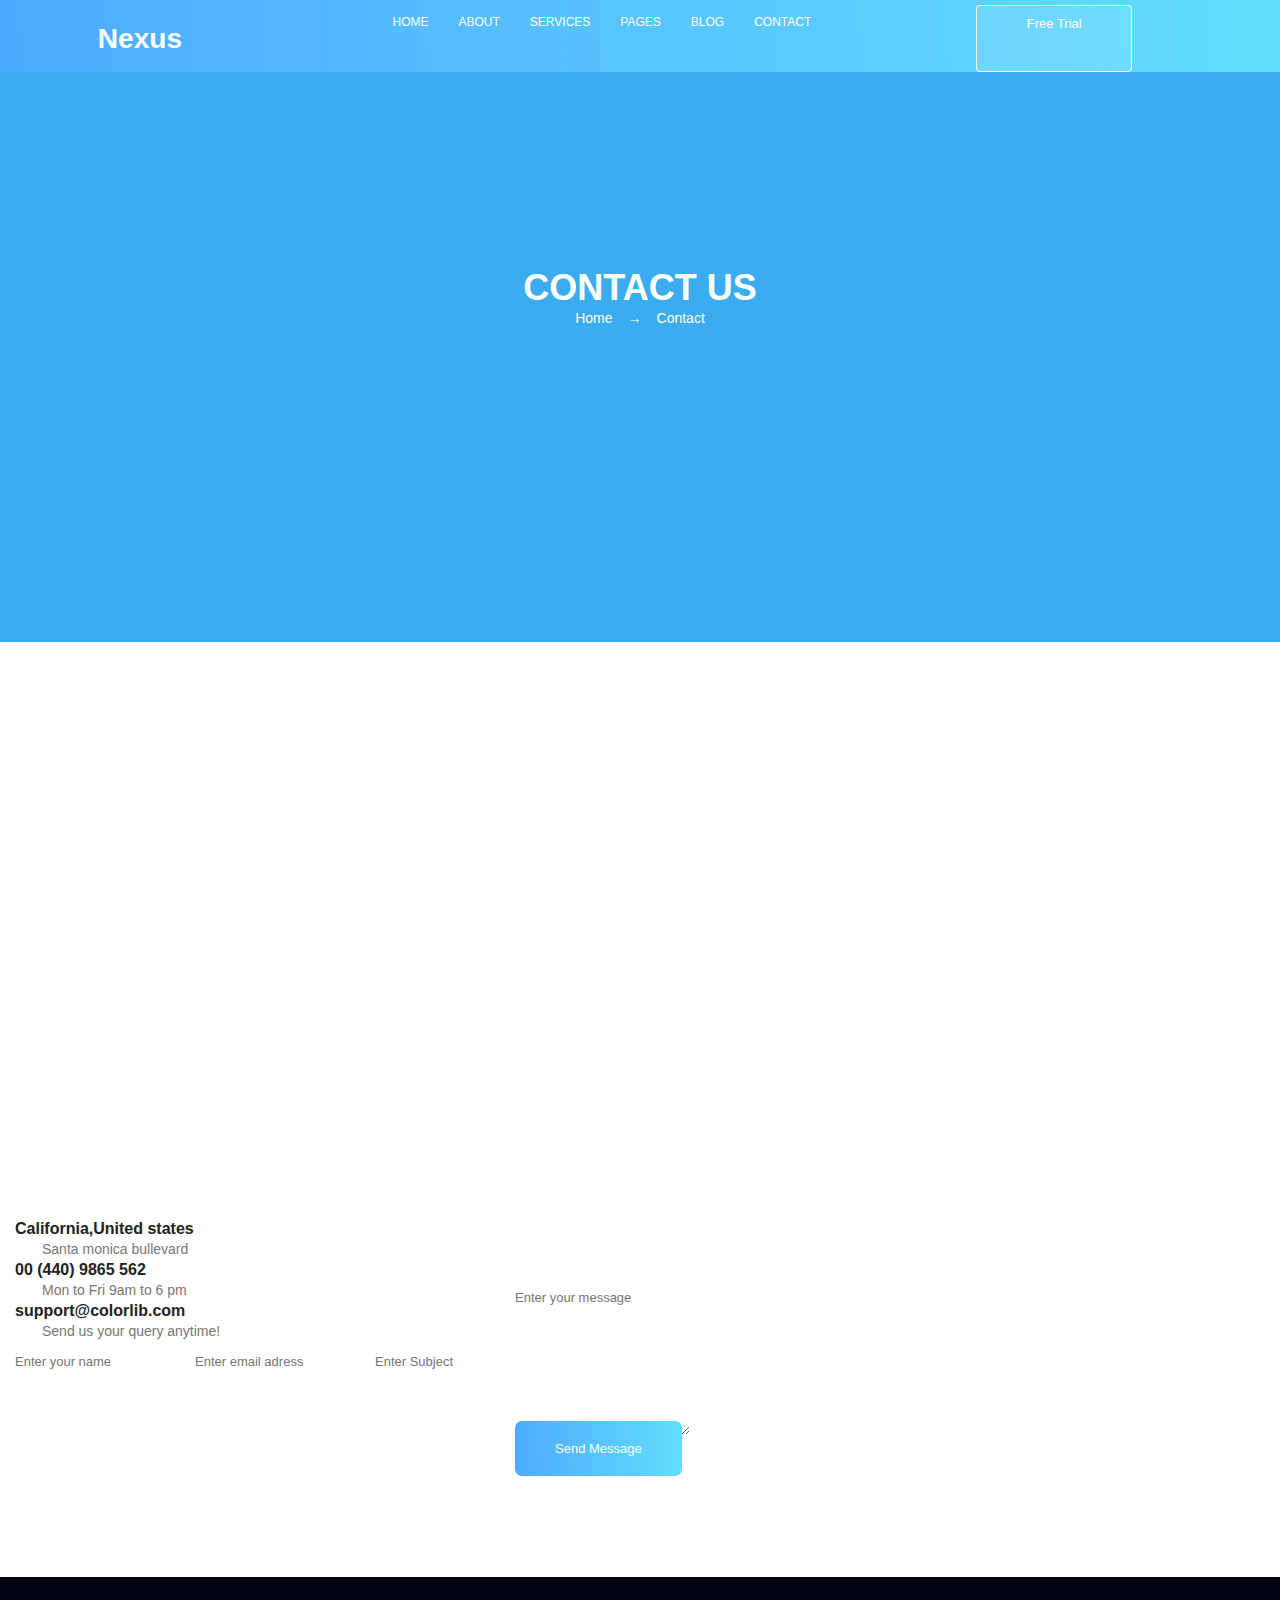
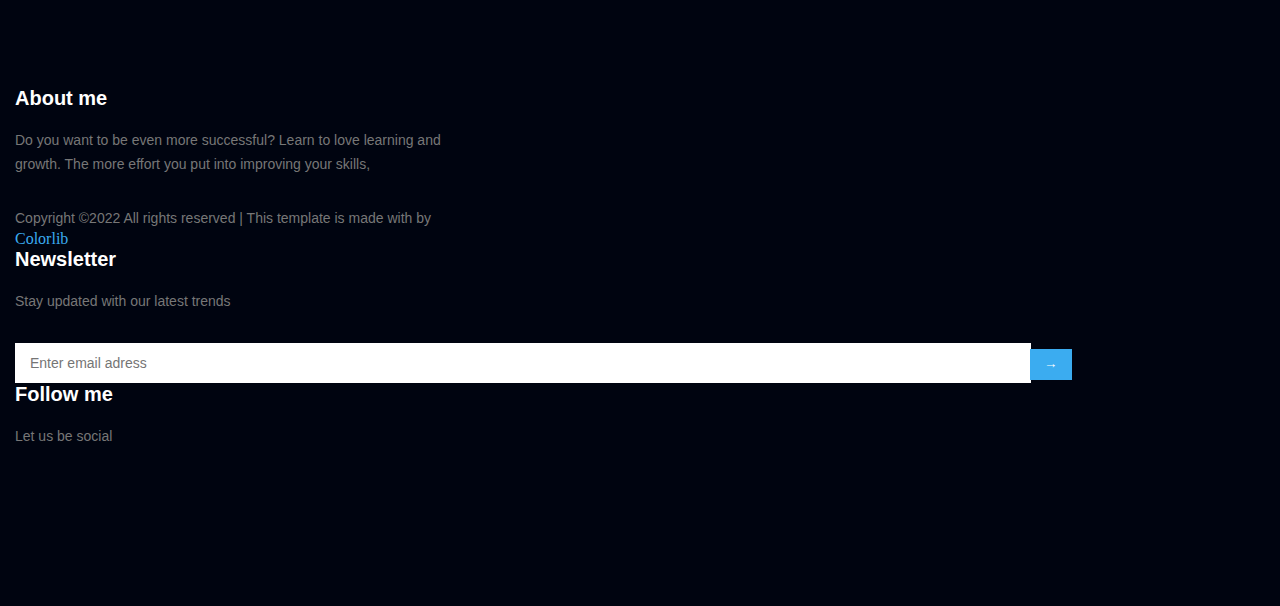
<file: Contact-us.html>
<!DOCTYPE html>
<html lang="en">
<head>
    <meta charset="UTF-8">
    <meta http-equiv="X-UA-Compatible" content="IE=edge">
    <meta name="viewport" content="width=device-width, initial-scale=1.0">
    <title>About</title>
    <link href="https://cdn.jsdelivr.net/npm/bootstrap@5.2.1/dist/css/bootstrap.min.css" rel="stylesheet" 
    integrity="sha384-iYQeCzEYFbKjA/T2uDLTpkwGzCiq6soy8tYaI1GyVh/UjpbCx/TYkiZhlZB6+fzT" crossorigin="anonymous">
    <Link rel="stylesheet" href="styles.css">
        <link rel="stylesheet" href="https://cdnjs.cloudflare.com/ajax/libs/font-awesome/6.2.0/css/all.min.css" integrity="sha512-xh6O/CkQoPOWDdYTDqeRdPCVd1SpvCA9XXcUnZS2FmJNp1coAFzvtCN9BmamE+4aHK8yyUHUSCcJHgXloTyT2A==" crossorigin="anonymous" referrerpolicy="no-referrer" />
        <script src="Skripta-za-navbar.js" defer></script>
</head>
<body>
    <nav class="navbar">
        <div class="brand-tittle">
            <h3 class="tittle-brand"><strong>Nexus</strong></h3>
        </div>
        <a href="#" class="toggle-button">
            <span class="bar"></span>
            <span class="bar"></span>
            <span class="bar"></span>
        </a>
        <div class="navbar-links">
            <ul>
                <li><a href="index.html" class="atribut2">Home</a></li>
                <li><a href="about.html" class="atribut2">About</a></li>
                <li><a href="Services.html" class="atribut2">Services</a></li>
                <li><a href="Pages.html" class="atribut2">Pages</a></li>
                <li><a href="Blog.html" class="atribut2">Blog</a></li>
                <li><a href="Contact-us.html" class="atribut">Contact</a></li>
                <a href="#" class="dugme">Free Trial </a>

                    </ul>
                </div>
            </ul>
        </div>
    </nav>  
    <div class="about-first">
        <div class="content">
        <h2 class="about-header">Contact us</h2>
            <div class="nesaaa">
            <a href="index.html" class="about-home">Home</a><a href="index.html" class="about-home">→</a><a class="about-about" href="Contact-us.html">Contact</a>
        </div>
        </div>
    </div>
    <div class="section-contact container">
    <div class="map">
        <p class="mapa-centar">
        <iframe class="mapa" src="https://www.google.com/maps/embed?pb=!1m18!1m12!1m3!1d23289.63660084062!2d20.51542285!3d43.142233250000004!2m3!1f0!2f0!3f0!3m2!1i1024!2i768!4f13.1!3m3!1m2!1s0x4756283de66eab45%3A0x2ea7623f36196cd8!2z0J3QvtCy0Lgg0J_QsNC30LDRgA!5e0!3m2!1ssr!2srs!4v1664061370876!5m2!1ssr!2srs" width="600" height="450" style="border:0;" allowfullscreen="" loading="lazy" referrerpolicy="no-referrer-when-downgrade"></iframe>
        </p>
    </div>
    <div class="row">
    <div class="col-lg-3">
    <div class="ispod-mape">
        <i class="fa-sharp fa-solid fa-house"></i>
        <div class="nest1o">
        <h6>California,United states</h6>
        <p>Santa monica bullevard</p></div>
        <i class="fa-solid fa-phone"></i>
        <h6>00 (440) 9865 562</h6>
        <p>Mon to Fri 9am to 6 pm</p>
        <i class="fa-regular fa-envelope"></i>
        <h6>support@colorlib.com</h6>
        <p>Send us your query anytime!</p>
    </div>
</div>
<div class="col-lg-9 contact-us-dole">
    <form  action="#" class="crnac testam">
        <div class="col-md-6">
        <input class="testam" id="name" type="name" placeholder="Enter your name">
        <input class="testam" id="email" type="email" placeholder="Enter email adress">
        <input class="testam" id="something" type="subject" placeholder="Enter Subject">
    </div>
    
<div class="col-md-6 nekajs">
    <textarea class="testam" id="subject" name="subject" placeholder="Enter your message " style="width: 100%;height: 150px;"></textarea>
    <div class="send-msg">
        <a class="contact-dugme" href="#">Send Message</a>
    </div>
</form>
</div>
</div>
</div>
</div>
<footer class="end-section">
    <div class="container">
        <div class="row">
        <div class="end-first col-5">
            <h3 class="end-header">About me</h3>
            <br>
            <p class="end-paragraph">Do you want to be even more successful? Learn to love learning and
                <br> growth. The more effort you put into improving your skills,</p>
                <p><span class="end-paragraph">Copyright ©2022 All rights reserved | This template is made with <i class="fa-regular fa-heart"></i> by</span> <br><a class="end-atribut" href="#">Colorlib</a></p>
        </div>
        <div class="end-second col-5" >
            <h3 class="end-header">Newsletter</h3><br>
            <p class="end-paragraph">Stay updated with our latest trends</p>
            <div class="search-container">
                <form action="/action_page.php">
                <input class="end-input" type="text" placeholder="Enter email adress" name="search">
                <button type="submit" class="end-button">→</button>
                </form>
            </div>
        </div>
        <div class="end-third col-xl-2 col-sm-12">
            <h3 class="end-header">Follow me</h3><br>
            <p class="end-paragraph">Let us be social</p>
            <i class="fa-brands fa-facebook-f emojiua"></i><i class="fa-brands fa-twitter emojiua"></i><i class="fa-brands fa-whatsapp emojiua"></i><i class="fa-brands fa-behance emojiua"></i>
        </div>
    </div>
    </div>
</footer>
</body>
</file>
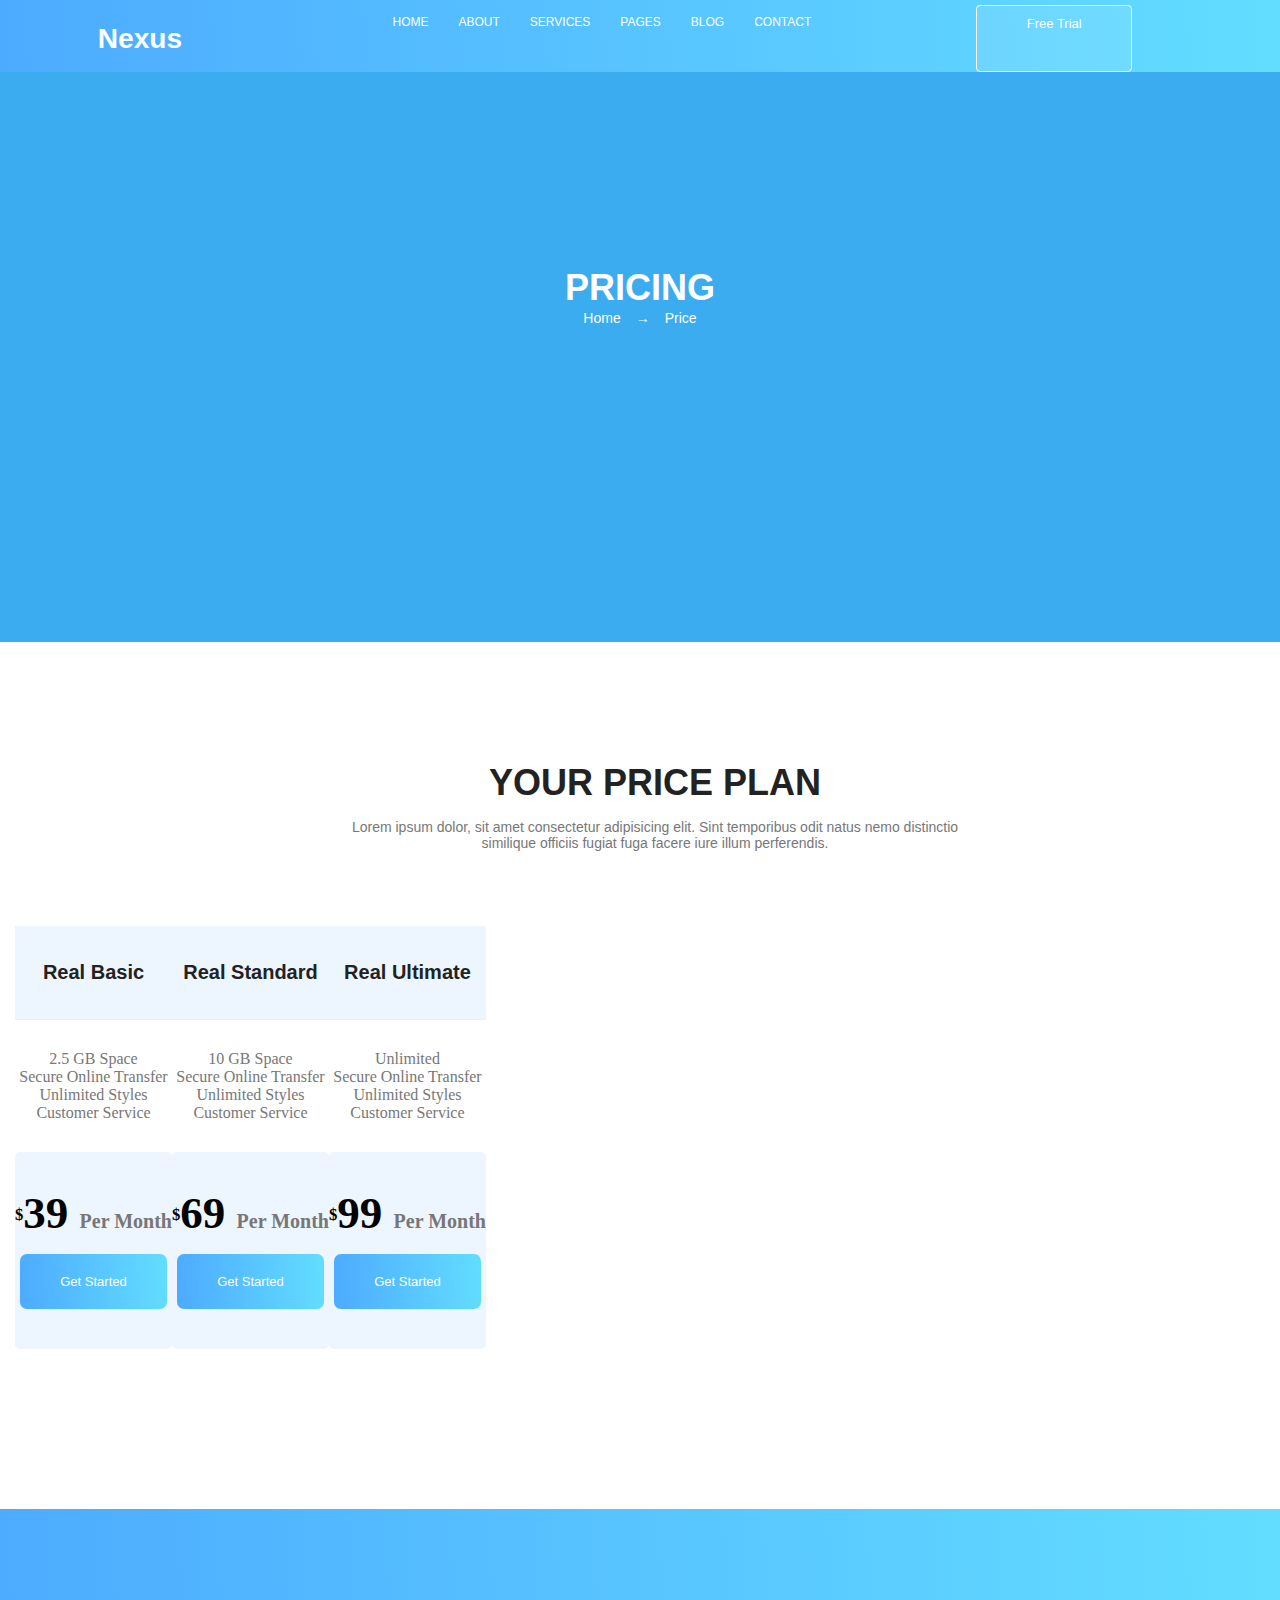
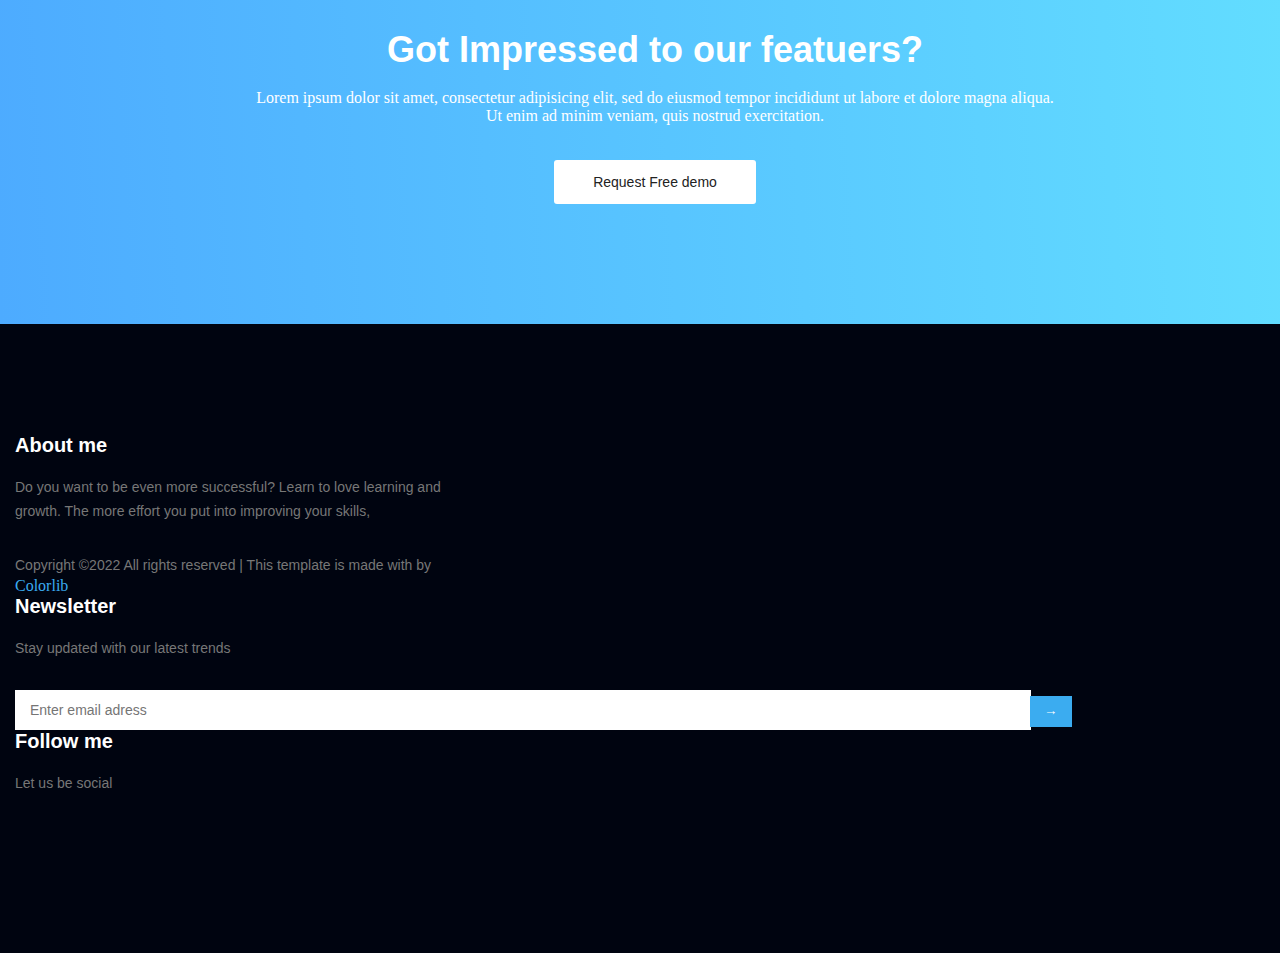
<file: Pages.html>
<!DOCTYPE html>
<html lang="en">
<head>
    <meta charset="UTF-8">
    <meta http-equiv="X-UA-Compatible" content="IE=edge">
    <meta name="viewport" content="width=device-width, initial-scale=1.0">
    <title>About</title>
    <link href="https://cdn.jsdelivr.net/npm/bootstrap@5.2.1/dist/css/bootstrap.min.css" rel="stylesheet" 
    integrity="sha384-iYQeCzEYFbKjA/T2uDLTpkwGzCiq6soy8tYaI1GyVh/UjpbCx/TYkiZhlZB6+fzT" crossorigin="anonymous">
    <Link rel="stylesheet" href="styles.css">
        <link rel="stylesheet" href="https://cdnjs.cloudflare.com/ajax/libs/font-awesome/6.2.0/css/all.min.css" integrity="sha512-xh6O/CkQoPOWDdYTDqeRdPCVd1SpvCA9XXcUnZS2FmJNp1coAFzvtCN9BmamE+4aHK8yyUHUSCcJHgXloTyT2A==" crossorigin="anonymous" referrerpolicy="no-referrer" />
        <script src="Skripta-za-navbar.js" defer></script>
</head>
<body>
    <nav class="navbar">
        <div class="brand-tittle">
            <h3 class="tittle-brand"><strong>Nexus</strong></h3>
        </div>
        <a href="#" class="toggle-button">
            <span class="bar"></span>
            <span class="bar"></span>
            <span class="bar"></span>
        </a>
        <div class="navbar-links">
            <ul>
                <li><a href="index.html" class="atribut2">Home</a></li>
                <li><a href="about.html" class="atribut2">About</a></li>
                <li><a href="Services.html" class="atribut2">Services</a></li>
                <li><a href="Pages.html" class="atribut2">Pages</a></li>
                <li><a href="Blog.html" class="atribut2">Blog</a></li>
                <li><a href="Contact-us.html" class="atribut">Contact</a></li>
                <a href="#" class="dugme">Free Trial </a>

                    </ul>
                </div>
            </ul>
        </div>
    </nav>  
    <div class="about-first">
        <div class="content">
        <h2 class="about-header">PRICING</h2>
            <div class="nesaaa">
            <a href="index.html" class="about-home">Home</a><a href="index.html" class="about-home">→</a><a class="about-about" href="Pages.html">Price</a>
        </div>
        </div>
    </div>
    <section class="sixth-section">
        <div class="container">
            <div class="sixth-section-content">
                <h2 class="sixth-section-header">Your price plan</h2>
                <p class="sixth-section-paragraph">Lorem ipsum dolor, sit amet consectetur adipisicing elit. Sint temporibus odit natus nemo distinctio
                    <br> similique officiis fugiat fuga facere iure illum perferendis.
                </p>
            </div>
            <div class="sixth-section-content-prices row">
                <div class="col-lg-4">
                    <div class="sixth-section-price">
                        <div class="header-price">
                            <h4 class="header-nesto">Real Basic</h4>
                        </div>
                        <div class="price-content">
                            <a href="#" class="sixth-section-atribut">2.5 GB Space</a>
                            <a href="#" class="sixth-section-atribut">Secure Online Transfer</a>
                            <a href="#" class="sixth-section-atribut">Unlimited Styles</a>
                            <a href="#" class="sixth-section-atribut">Customer Service</a>
                        </div>
                        <div class="price-footer">
                            <h1 class="price-foot-header"><span class="nebitno1"><sup>$</sup></span>39 <span class="nebitno2">Per Month</span></h1>
                            <div class="nesto1">
                            <a href="#" class="sixth-section-button">Get Started</a></div>
                        </div>
                    </div>
                </div>
                <div class="col-lg-4">
                    <div class="sixth-section-price">
                        <div class="header-price">
                            <h4 class="header-nesto">Real Standard</h4>
                        </div>
                        <div class="price-content">
                            <a href="#" class="sixth-section-atribut">10 GB Space</a>
                            <a href="#" class="sixth-section-atribut">Secure Online Transfer</a>
                            <a href="#" class="sixth-section-atribut">Unlimited Styles</a>
                            <a href="#" class="sixth-section-atribut">Customer Service</a>
                        </div>
                        <div class="price-footer">
                            <h1 class="price-foot-header"><span class="nebitno1"><sup>$</sup></span>69 <span class="nebitno2">Per Month</span></h1>
                            <div class="nesto1">
                            <a href="#" class="sixth-section-button">Get Started</a></div>
                        </div>
                    </div>
                </div>
                <div class="col-lg-4">
                    <div class="sixth-section-price">
                        <div class="header-price">
                            <h4 class="header-nesto">Real Ultimate</h4>
                        </div>
                        <div class="price-content">
                            <a href="#" class="sixth-section-atribut">Unlimited</a>
                            <a href="#" class="sixth-section-atribut">Secure Online Transfer</a>
                            <a href="#" class="sixth-section-atribut">Unlimited Styles</a>
                            <a href="#" class="sixth-section-atribut">Customer Service</a>
                        </div>
                        <div class="price-footer">
                            <h1 class="price-foot-header"><span class="nebitno1"><sup>$</sup></span>99 <span class="nebitno2">Per Month</span></h1>
                            <div class="nesto1">
                            <a href="#" class="sixth-section-button">Get Started</a></div>
                        </div>
                    </div>
                </div>
            </div>
        </div>
    </section>
    <section class="ninth-section">
        <div class="container">
            <div class="ninth-content">
                <h2 class="ninth-header">Got Impressed to our featuers?</h2>
                <p class="ninth-paragraph">Lorem ipsum dolor sit amet, consectetur adipisicing elit, sed do eiusmod tempor incididunt ut labore et dolore magna aliqua.
                    <br> Ut enim ad minim veniam, quis nostrud exercitation.</p>
                    <a href="#"class="ninth-button">Request Free demo</a>
            </div>
        </div>
    </section>
    <footer class="end-section">
        <div class="container">
            <div class="row">
            <div class="end-first col-5">
                <h3 class="end-header">About me</h3>
                <br>
                <p class="end-paragraph">Do you want to be even more successful? Learn to love learning and
                    <br> growth. The more effort you put into improving your skills,</p>
                    <p><span class="end-paragraph">Copyright ©2022 All rights reserved | This template is made with <i class="fa-regular fa-heart"></i> by</span> <br><a class="end-atribut" href="#">Colorlib</a></p>
            </div>
            <div class="end-second col-5" >
                <h3 class="end-header">Newsletter</h3><br>
                <p class="end-paragraph">Stay updated with our latest trends</p>
                <div class="search-container">
                    <form action="/action_page.php">
                    <input class="end-input" type="text" placeholder="Enter email adress" name="search">
                    <button type="submit" class="end-button">→</button>
                    </form>
                </div>
            </div>
            <div class="end-third col-xl-2 col-sm-12">
                <h3 class="end-header">Follow me</h3><br>
                <p class="end-paragraph">Let us be social</p>
                <i class="fa-brands fa-facebook-f emojiua"></i><i class="fa-brands fa-twitter emojiua"></i><i class="fa-brands fa-whatsapp emojiua"></i><i class="fa-brands fa-behance emojiua"></i>
            </div>
        </div>
        </div>
    </footer>
    <script src="https://cdn.jsdelivr.net/npm/bootstrap@5.2.1/dist/js/bootstrap.bundle.min.js" 
    integrity="sha384-u1OknCvxWvY5kfmNBILK2hRnQC3Pr17a+RTT6rIHI7NnikvbZlHgTPOOmMi466C8" crossorigin="anonymous"></script>
</body>
</file>
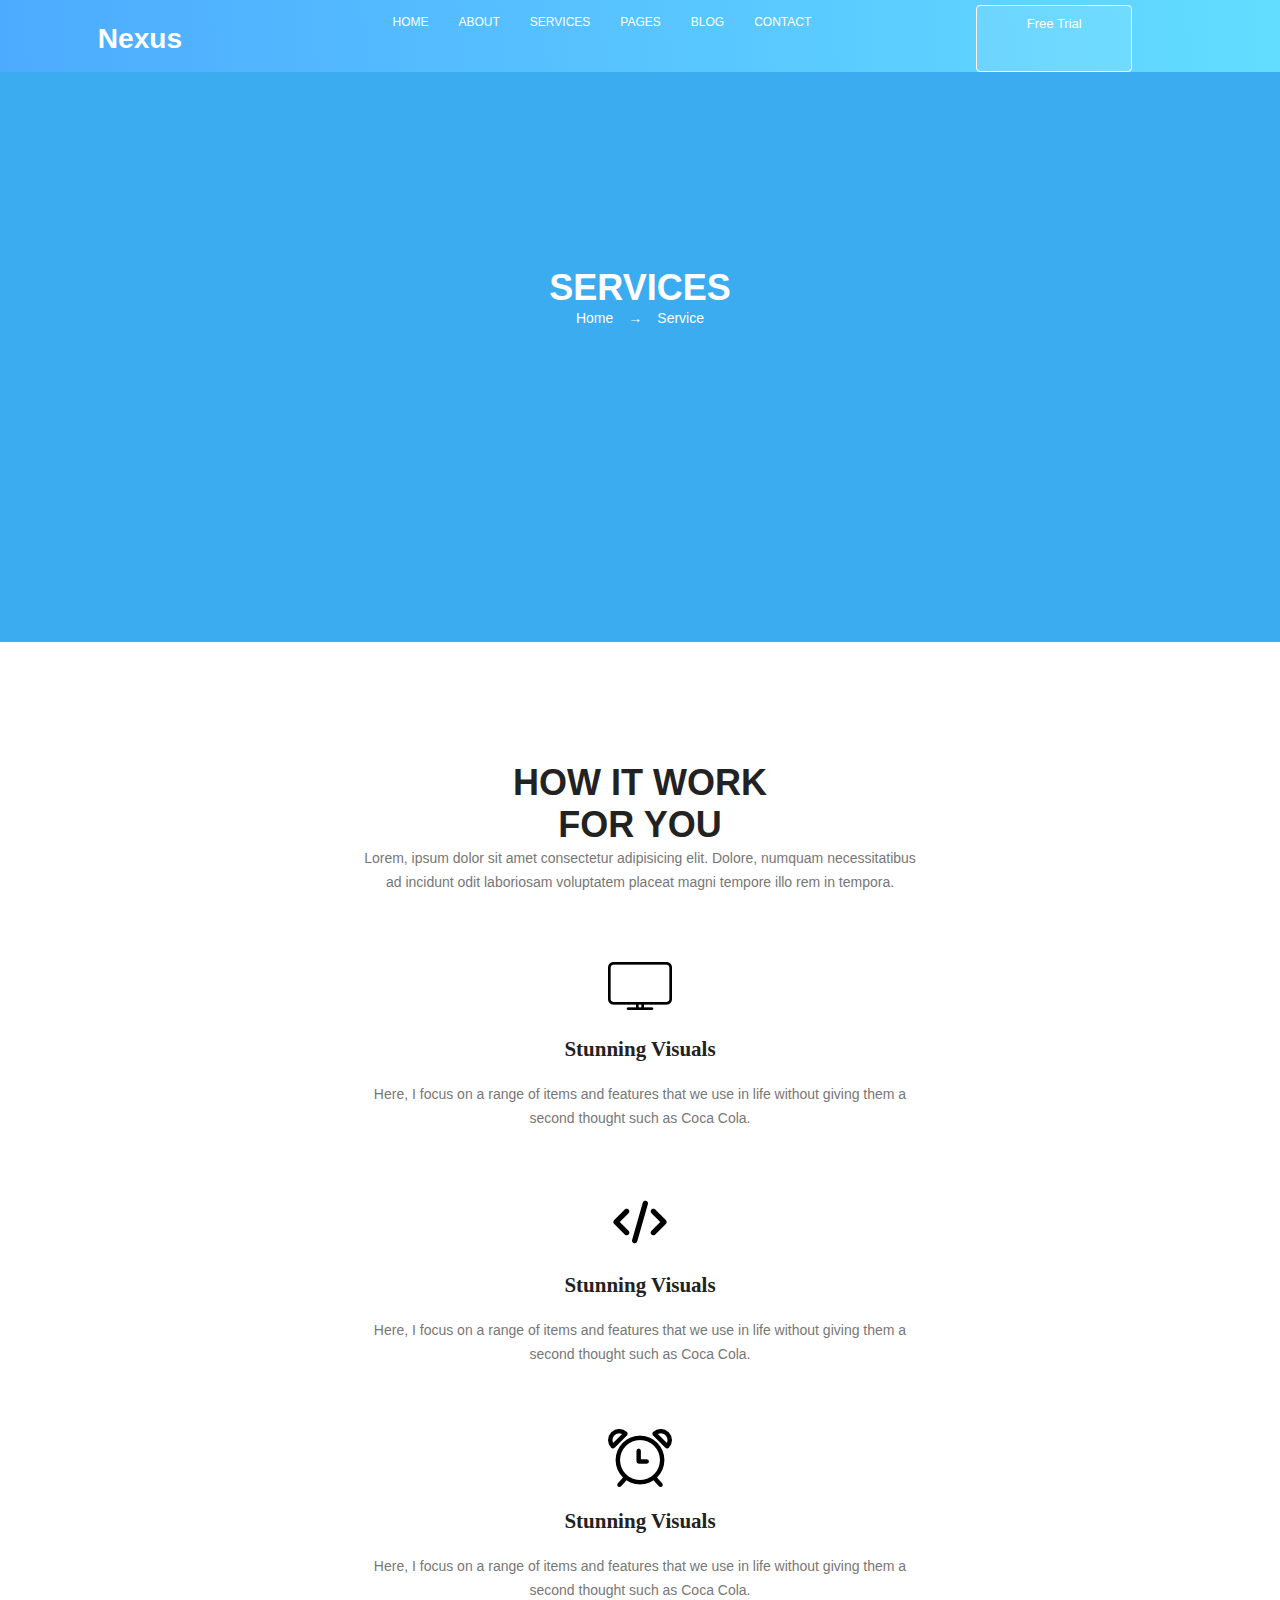
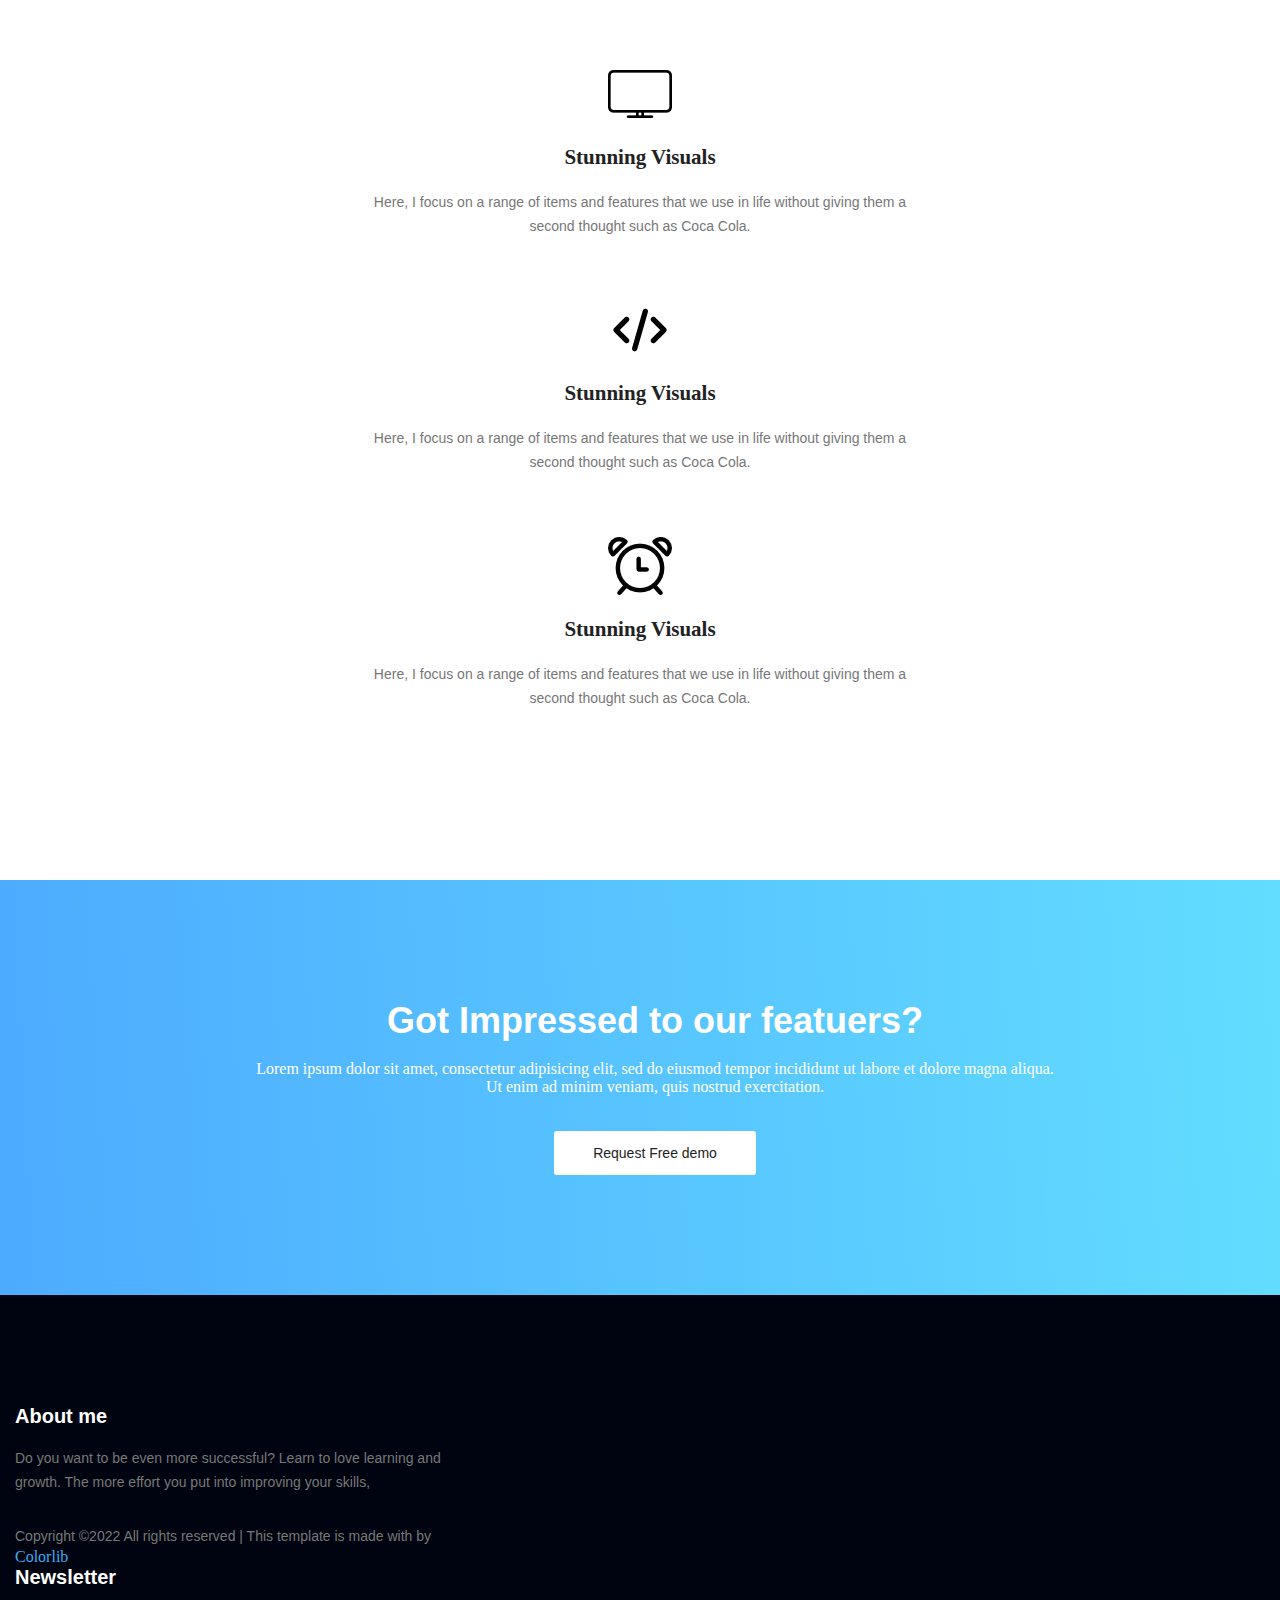
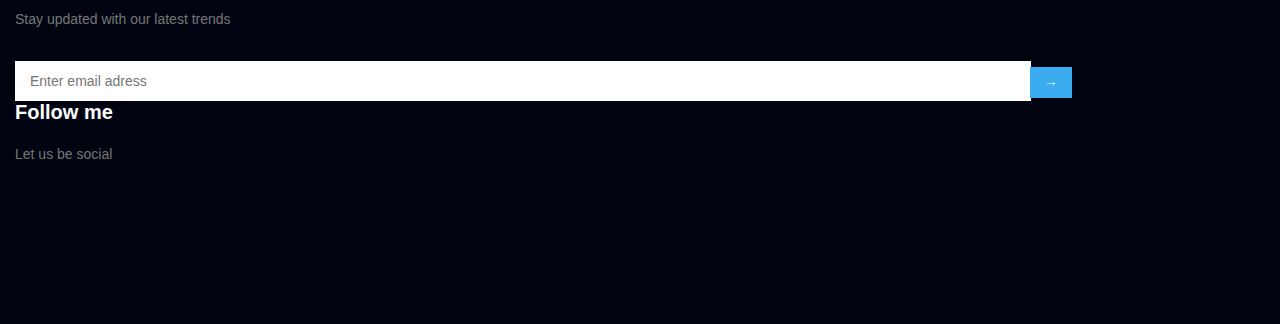
<file: Services.html>
<!DOCTYPE html>
<html lang="en">
<head>
    <meta charset="UTF-8">
    <meta http-equiv="X-UA-Compatible" content="IE=edge">
    <meta name="viewport" content="width=device-width, initial-scale=1.0">
    <title>About</title>
    <link href="https://cdn.jsdelivr.net/npm/bootstrap@5.2.1/dist/css/bootstrap.min.css" rel="stylesheet" 
    integrity="sha384-iYQeCzEYFbKjA/T2uDLTpkwGzCiq6soy8tYaI1GyVh/UjpbCx/TYkiZhlZB6+fzT" crossorigin="anonymous">
    <Link rel="stylesheet" href="styles.css">
        <link rel="stylesheet" href="https://cdnjs.cloudflare.com/ajax/libs/font-awesome/6.2.0/css/all.min.css" integrity="sha512-xh6O/CkQoPOWDdYTDqeRdPCVd1SpvCA9XXcUnZS2FmJNp1coAFzvtCN9BmamE+4aHK8yyUHUSCcJHgXloTyT2A==" crossorigin="anonymous" referrerpolicy="no-referrer" />
        <script src="Skripta-za-navbar.js" defer></script>
</head>
<body>
    <nav class="navbar">
        <div class="brand-tittle">
            <h3 class="tittle-brand"><strong>Nexus</strong></h3>
        </div>
        <a href="#" class="toggle-button">
            <span class="bar"></span>
            <span class="bar"></span>
            <span class="bar"></span>
        </a>
        <div class="navbar-links">
            <ul>
                <li><a href="index.html" class="atribut2">Home</a></li>
                <li><a href="about.html" class="atribut2">About</a></li>
                <li><a href="Services.html" class="atribut2">Services</a></li>
                <li><a href="Pages.html" class="atribut2">Pages</a></li>
                <li><a href="Blog.html" class="atribut2">Blog</a></li>
                <li><a href="Contact-us.html" class="atribut">Contact</a></li>
                <a href="#" class="dugme">Free Trial </a>

                    </ul>
                </div>
            </ul>
        </div>
    </nav>  
    <div class="about-first">
        <div class="content">
        <h2 class="about-header">Services</h2>
            <div class="nesaaa">
            <a href="index.html" class="about-home">Home</a><a href="index.html" class="about-home">→</a><a class="about-about" href="Services.html">Service</a>
        </div>
        </div>
    </div>
    <div class="second-section" id="second-sec">
        <div class="container">
                <div class="second-text">
                    <h1 class="second-header1">How it work for You</h1>
                    <p class="second-paragraph">Lorem, ipsum dolor sit amet consectetur adipisicing elit. Dolore, numquam necessitatibus ad incidunt odit laboriosam voluptatem placeat magni tempore illo rem in tempora.</p>
                </div>
            <div class="row">
                <div class="col-lg-4 kartica">
                    <div class="second-text">
                        <img class="kartica-img" src="monitor.png" alt="">
                    <h4> <a class="second-atribut" href="#">Stunning Visuals </a></h4>
                        <p class="second-paragraph">Here, I focus on a range of items and features that we use in life without giving them a second thought such as Coca Cola.</p>
                    </div>
                </div>
                <div class="col-lg-4 kartica">
                    <div class="second-text">
                        <img class="kartica-img" src="html.png" alt="">
                        <h4><a class="second-atribut" href="#">Stunning Visuals </a></h4>
                        <p class="second-paragraph">Here, I focus on a range of items and features that we use in life without giving them a second thought such as Coca Cola.</p>
                    </div>
                </div>
                <div class="col-lg-4 kartica">
                    <div class="second-text">
                        <img class="kartica-img" src="alarm-clock.png" alt="">
                        <h4>  <a class="second-atribut" href="#">Stunning Visuals </a></h4>
                        <p class="second-paragraph">Here, I focus on a range of items and features that we use in life without giving them a second thought such as Coca Cola.</p>
                    </div>
                </div>
                <div class="col-lg-4 kartica">
                    <div class="second-text">
                        <img class="kartica-img" src="monitor.png" alt="">
                    <h4> <a class="second-atribut" href="#">Stunning Visuals </a></h4>
                        <p class="second-paragraph">Here, I focus on a range of items and features that we use in life without giving them a second thought such as Coca Cola.</p>
                    </div>
                </div>
                <div class="col-lg-4 kartica">
                    <div class="second-text">
                        <img class="kartica-img" src="html.png" alt="">
                        <h4><a class="second-atribut" href="#">Stunning Visuals </a></h4>
                        <p class="second-paragraph">Here, I focus on a range of items and features that we use in life without giving them a second thought such as Coca Cola.</p>
                    </div>
                </div>
                <div class="col-lg-4 kartica">
                    <div class="second-text">
                        <img class="kartica-img" src="alarm-clock.png" alt="">
                        <h4>  <a class="second-atribut" href="#">Stunning Visuals </a></h4>
                        <p class="second-paragraph">Here, I focus on a range of items and features that we use in life without giving them a second thought such as Coca Cola.</p>
                    </div>
                </div>
            </div>
        </div>
    </div>
    <section class="ninth-section">
        <div class="container">
            <div class="ninth-content">
                <h2 class="ninth-header">Got Impressed to our featuers?</h2>
                <p class="ninth-paragraph">Lorem ipsum dolor sit amet, consectetur adipisicing elit, sed do eiusmod tempor incididunt ut labore et dolore magna aliqua.
                    <br> Ut enim ad minim veniam, quis nostrud exercitation.</p>
                    <a href="#"class="ninth-button">Request Free demo</a>
            </div>
        </div>
    </section>
    <footer class="end-section">
        <div class="container">
            <div class="row">
            <div class="end-first col-5">
                <h3 class="end-header">About me</h3>
                <br>
                <p class="end-paragraph">Do you want to be even more successful? Learn to love learning and
                    <br> growth. The more effort you put into improving your skills,</p>
                    <p><span class="end-paragraph">Copyright ©2022 All rights reserved | This template is made with <i class="fa-regular fa-heart"></i> by</span> <br><a class="end-atribut" href="#">Colorlib</a></p>
            </div>
            <div class="end-second col-5" >
                <h3 class="end-header">Newsletter</h3><br>
                <p class="end-paragraph">Stay updated with our latest trends</p>
                <div class="search-container">
                    <form action="/action_page.php">
                    <input class="end-input" type="text" placeholder="Enter email adress" name="search">
                    <button type="submit" class="end-button">→</button>
                    </form>
                </div>
            </div>
            <div class="end-third col-xl-2 col-sm-12">
                <h3 class="end-header">Follow me</h3><br>
                <p class="end-paragraph">Let us be social</p>
                <i class="fa-brands fa-facebook-f emojiua"></i><i class="fa-brands fa-twitter emojiua"></i><i class="fa-brands fa-whatsapp emojiua"></i><i class="fa-brands fa-behance emojiua"></i>
            </div>
        </div>
        </div>
    </footer>
    <script src="https://cdn.jsdelivr.net/npm/bootstrap@5.2.1/dist/js/bootstrap.bundle.min.js" 
    integrity="sha384-u1OknCvxWvY5kfmNBILK2hRnQC3Pr17a+RTT6rIHI7NnikvbZlHgTPOOmMi466C8" crossorigin="anonymous"></script>
</body>
</file>
<file: styles.css>
*{
    padding: 0px;
    margin: 0px;
}
.navbar{
    display: flex;
    justify-content: space-around;
    align-items: center;
    background-image: -webkit-linear-gradient(3deg, #4dabff 0%, #62ddff 100%);
    color: white;
    z-index: 1;
}
.brand-tittle{
    font-size: 1.5rem;
    /* margin: 0.5rem; */
    padding-top: 5px;

}
.tittle-brand{
    color: white;
    font-weight: 900px;
    font-family: 'Arial';
}
.navbar-links ul{
    padding: 0;
    margin: 0;
    display: flex;
}
.navbar-links li{
    list-style: none;
}
.atribut2,.atribut,.atribut3{
    text-decoration: none;
    color: white;
    padding: 15px;
    display: block;
    text-transform: uppercase;
    font-family: "Roboto", sans-serif;
    font-size: 12px;
    
}
.atribut2:hover{
    color: white;
}
.atribut:hover{
    color: white;
}
.atribut3:hover{
color: white;
}
.toggle-button{
    position: absolute;
    top: 0.75rem;
    right: 1rem;
    display: none;
    flex-direction: column;
    justify-content: space-between;
    width: 30px;
    height: 21px;
    align-items: center;
}
.toggle-button .bar{
    height: 3px;
    width: 100%;
    background-color: white;
    border-radius: 10px;
    align-items: center;
}
@media (max-width:992px){
    .toggle-button{
        display: flex;
    }
    .navbar-links{
        display: none;
        width: 100%;
    }
    .navbar{
        flex-direction: column;
        align-items: flex-start;
    }
    .navbar-links ul{
        width: 100%;
        flex-direction: column;
    }
    .navbar-links.active{
        display: flex;
    }
    .dugme{
        display: none;
    }
    .brand-tittle{
        margin-left: 30px;
    }
    .atribut2,.atribut,.atribut3{
        margin-left: 15px;
        border-bottom: 1px solid gray;
        background-color: black;
    }
    .navbar{
        background-image: none;
        background-color: black;
    }
    .first-section img{
        display: none;
    }
    .class-za-edit1{
        display: none;
    }
    .class-za-edit{
        display: flex;
        justify-content: center;
        align-items: center;
    }
    /* .second-section{
        height: 100vh;
        margin-bottom: 300px!important;
    } */
    .third-sectionn{
        padding-top: 180px;
    }
    #home{
        height: 90vh;
        justify-content: center;
        align-items: center;
        margin-bottom: 200px;
    }
    #second-sec{
        margin-bottom: 100px;
    }
    .fifth-section-button{
        margin-bottom: 20px;
    }
}
.nesto{
    background-color: none;
    color: white;
}
.atribut{
    margin-right: 150px;
}

.dugme{
    padding: 0;
    margin: 0;
    background-color: rgba(255, 255, 255, 0.1);
    border: 0.5px solid white;
    padding: 10px;
    text-decoration: none;
    color: #fff;
    margin-right: 50px;
    text-align: center;
    transition: 0.5s;
    border-radius: 4px;
    width: 134px;
    height: 45px;
    font-family: "Roboto",sans-serif;
    font-weight: 500;
    font-size: 13px;
    margin-top: 5px;
}
.dugme:hover{
    transition: 0.5s;
    color: black;
    background-color: white;
}
@media (max-width:1170px){
    .atribut{
        margin-right: 150px;
    }
}
@media (max-width:1080px){
    .atribut{
        margin-right: 150px;
    }
}
.navbar{
    position: sticky;
    top: 0;
}
/* Prva sekcija */
.first-section{
    height: 100vh;
    background-image: -webkit-linear-gradient(3deg, #4dabff 0%, #62ddff 100%);
    
}
.class-za-edit{
    height: 95vh;


}
.class-za-edit1{
    height: 95vh;
    display: flex;

}
.First-Button{
    text-decoration: none;
    color: white;
    width: 134px;
    font-size: 14px;
    font-weight: 500;
    border-radius: 3px;
    text-align: center;
    cursor: pointer;
    font-family: "Roboto",sans-serif;
    background-color: rgba(255, 255, 255, 0.1);
    color: white;
    padding: 15px;
    border: 0.5px solid white;
    transition: 0.5s;
    margin-right: 25px;
    padding-left: 20px;
    padding-right: 20px;
}
.First-Button:hover{
    color: black;
    background-color: white;
    transition: 0.5s;
}
.Second-Button{
    text-decoration: none;
    color: black;
    width: 134px;
    font-size: 14px;
    font-weight: 500;
    border-radius: 3px;
    text-align: center;
    cursor: pointer;
    font-family: "Roboto",sans-serif;
    background-color: white;
    padding: 15px;
    border: 0.5px solid white;
    transition: 0.5s;
    padding-left: 25px;
    padding-right: 25px;
}
.Second-Button:hover{
    background-color: #6db2fc;
    color: white;
    transition: 0.5s;
}
.First-section-image{
    width: auto;
    height: 390px;
    vertical-align: middle;
    padding-right: 80px;
}
.First-section-heading{
    justify-content: center;
    align-items: center;
    text-align: start;
padding-left: 134px;
font-size: 36px;
font-family: "Heebo",sans-serif;
font-weight: bold;
color: white;
/* margin-top: 250px; */
}
@media(max-width:600px){
    .First-section-heading{
        padding-left: 0px;
        text-align: center;
    }
    .First-section-paragraph{
        padding-left: 0px!important;
        text-align: center!important;
    }
    .button-div{
        padding-left: 0px!important;
        display: flex;
        justify-content: space-around;
    }
}
.First-section-paragraph{
    text-align: start;
    padding-left: 134px;
    font-family: "Roboto",sans-serif;
    color: white;
    /* margin-top: 30px; */
}
.button-div{
    padding-left: 134px;
    /* display: flex;
    flex-direction: row;
    justify-content: center; */
}
.test{
    flex: 1;
    display: flex;
    flex-direction: column;
    justify-content: center;
    height: 100px;
}
.second-first{
    width: 100%;
    height: 200px;
    padding-top: 100px;

}
.second-first h2{
    font-family: "Heebo",sans-serif;
    font-size: 36px;
    color: #222;
    font-weight: bold;
    text-transform: uppercase
}
.first-card,.second-card,.third-card{
    width: 320px;
    height: 222px;
    margin-bottom: 50px;
}
/* Druga sekcija */
.second-section {
    padding-top: 120px;
    padding-bottom: 120px;
    display: flex;
    align-items: center;
    justify-content: center;
}
.second-section .second-text {
    text-align: center;
    margin-bottom: 70px;
}

.second-header {
    font-family: "Heebo",sans-serif;
    font-size: 36px;
    color: #222;
    font-weight: bold;
    margin-bottom: 15px;
    text-transform: uppercase;
}
.second-paragraph{
    font-size: 14px;
    font-family: "Roboto",sans-serif;
    line-height: 24px;
    color: #777;
    margin-bottom: 0;
    max-width: 566px;
    margin: auto;
}
.second-section .second-text {
    text-align: center;
    margin-bottom: 50px;
}
.second-atribut{
    display: block;
    margin-bottom: 20px;
    color: #222;
    font-size: 21px;
    text-decoration: none;
    font-weight: bold;
}

.second-section img{
    padding-bottom: 15px;
}
.kartica-img{
    padding: 10px;
}



.second-header1{
    font-family: "Heebo",sans-serif;
    font-size: 36px;
    color: #222;
    font-weight: bold;
    margin-bottom: 15px;
    text-transform: uppercase;
    max-width: 330px;
    margin: auto;
}
.kartica:hover .kartica-img{
    background-image: -webkit-linear-gradient(3deg, #4dabff 0%, #62ddff 100%);
}
.kartica:hover .second-atribut{
    color: #4dabff;
}

/* Treca sekcija */
.section-third {
    background-color: #edf6ff;
    padding-top: 120px;
    padding-bottom: 120px;
    display: flex;
    align-items: center;
    justify-content: center;
} 
.section-third .button-ua {
    border: none;
    padding: 20px 60px;
    background: #fff;
    border-radius: 0;
    text-align: center;
    line-height: 60px;
    border-radius: 5px;
    font-size: 13px;
    font-family: "Roboto",sans-serif;
    font-weight: 500;
    text-transform: uppercase;
    color: #222;
    text-decoration: none; 
    transition: all 0.3s ; 
}


.section-third .section-third-n {
    margin-top: 90px;
}

@media (max-width:992px) {
    .section-tree {
    height: auto;
    margin-bottom: auto;
    margin-top: auto;
    }
}
.section-third .section-third-n h3 {
    color: #222;
    line-height: 45px;
    font-size: 36px;
    font-family: "Heebo",sans-serif;
    font-weight: bold;
    margin-bottom: 20px;
}

.section-third .section-third-n h6 {
    color: #222;
    font-size: 16px;
    font-weight: 700;
    font-family: "Roboto",sans-serif;
}

.section-third .section-third-n {
    margin-bottom: 50px;
}

.button-ua {
    padding:15px;
    color: #fff;
    font-family: "Roboto",sans-serif;
    font-size: 13px;
    font-weight: 500;
    border-radius: 5px;
    text-align: center;
    transition:0.5s;
    text-decoration: none;
}
.button-ua:hover{
    background-image: -webkit-linear-gradient(3deg, #4dabff 0%, #62ddff 100%);
}
.section-three-image img {
    max-width: 100%;
    height: auto;
    padding-top: 40px;}
.button-ua1{
    padding:20px;
    padding-left: 25px;
    padding-right: 25px;
    color: #fff;
    font-family: "Roboto",sans-serif;
    font-size: 13px;
    font-weight: 500;
    border-radius: 5px;
    text-align: center;
    transition:0.5s;
    text-decoration: none;
    background-image: -webkit-linear-gradient(3deg, #4dabff 0%, #62ddff 100%);
    display: inline-block;
    margin-top: 20px;
}
.button-ua:hover{
    color: #fff;
}
.button-ua1:hover{
    color: #fff;
}
@media(max-width:576px){
    #Bitn{
        padding-top: 100px;
        display: flex;
        align-items: center;
        justify-content: center;
        text-align: center;
    }

}
    
/* Cetvrta sekcija */
.third-sectionn{
    padding-top: 120px;
    padding-bottom: 120px;
}
.third-first{
    height: 30vh;
}
.third-second{
    height: 60vh;
    display: flex;
    align-items: center;
    justify-content: center;
}
.paragrafn1{
    font-size: 14px;
    font-family: "Roboto",sans-serif;
    color: #777;
}
.headern1{
    /* padding-top: 90px; */
    font-family: "Heebo",sans-serif;
    font-size: 33px;
    color: #222;
    font-weight: bold;
    text-transform: uppercase;
}
.third-section-img{
    height: auto;
        width: auto;
}
@media (max-width:992px) {
    .third-section-img {

    }
}
/* Peta sekcija */
.fifth-section{
    background: #edf6ff;
    padding-top: 120px;
    padding-bottom: 120px;
}
.container {
    width: 100%;
    padding-right: 15px;
    padding-left: 15px;
    margin-right: auto;
    margin-left: auto;
}
.fifth-section-header{
    color: #222;
    line-height: 45px;
    font-size: 36px;
    font-family: "Heebo",sans-serif;
    font-weight: bold;
    margin-bottom: 20px;
    padding-top: 30px;
}
.fifth-section-header2{
color: #222;
font-size: 16px;
font-weight: 600;
font-family: "Roboto",sans-serif;
}
.fifth-section-button{
    background-image: -webkit-linear-gradient(3deg, #4dabff 0%, #62ddff 100%);
    text-decoration: none;
    padding-right: 40px;
    padding-left: 40px;
    padding-top: 20px;
    padding-bottom: 20px;
    color: white;
    border-radius: 7px;
    margin-top: 15px;
    font-family: "Roboto",sans-serif;
    text-align: center;
    font-size: 13px;
    display: inline-block;
}
.fifth-section-button:hover{
    color: white;
}
/* Sesta sekcija */
.sixth-section{
    padding-top: 120px;
    padding-bottom: 120px;
}
.sixth-section-header{
    font-family: "Heebo",sans-serif;
    font-size: 36px;
    color: #222;
    font-weight: bold;
    margin-bottom: 15px;
    text-transform: uppercase;
}
.sixth-section-paragraph{
    font-size: 14px;
    font-family: "Roboto",sans-serif;
    color: #777;
    margin: auto;
}
.sixth-section-content{
    text-align: center;
    padding-bottom: 75px;
}
.sixth-section-content-prices{
    display: flex;
    flex-wrap: wrap;
}
.header-nesto{
    font-size: 20px;
    color: #222;
    margin-bottom: 0;
    font-family: "Heebo",sans-serif;
    font-weight: bold;
}
.header-price{
    text-align: center;
    background: #edf6ff;
    padding: 35px 0;
    border-bottom: 1px solid #eee;
}
.price-content{
    padding: 30px 0;
}
.sixth-section-atribut{
    color: #777;
    display: block;
    text-align: center;
    text-decoration: none;
}
.sixth-section-atribut:hover{
    color: #777;
}
.price-foot-header{
    font-size: 45px;
    text-align: center;
    font-weight: bold;
}
.nebitno1{
    font-size: 20px;
}
.nebitno2{
    font-size: 20px;
    color: #777;
}
.price-footer{
    max-width: 280px;
    margin: 0 auto 40px;
    background: #edf6ff;
    border-radius: 5px;
    padding-top: 35px;
    padding-bottom: 40px;
}
.sixth-section-price:hover .header-price{
    background-image: -webkit-linear-gradient(3deg, #4dabff 0%, #62ddff 100%);
    color: white;
    }
.sixth-section-price:hover .price-footer{
    background-image: -webkit-linear-gradient(3deg, #4dabff 0%, #62ddff 100%);
}
.sixth-section-button{
    display: flex;
    align-self: center;
    background-image: -webkit-linear-gradient(3deg, #4dabff 0%, #62ddff 100%);
    text-decoration: none;
    padding: 0 30px;
    padding-right: 40px;
    padding-left: 40px;
    padding-top: 20px;
    padding-bottom: 20px;
    color: white;
    border-radius: 7px;
    margin-top: 15px;
    font-family: "Roboto",sans-serif;
    text-align: center !important;
    font-size: 13px;
    transition: 0.4s;
    display: inline-block;
    width: auto;
    height: auto;
}
.sixth-section-price:hover .sixth-section-button{
    color: black;
    background-image: none;
    background-color: white;
    transition: 0.4s;
}
.sixth-section-price:hover .header-nesto{
    color: white;
}
.sixth-section-price:hover .price-foot-header{
    color: white;
}
.sixth-section-price:hover .nebitno2{
    color: white;
}
.nesto1{
    display: flex;
    justify-content: center;
}
.sevent-headerr{
    font-family: "Heebo",sans-serif;
    font-size: 36px;
    color: #222;
    font-weight: bold;
    margin-bottom: 15px;
    text-transform: uppercase;
}
.seventh.paragraph{
    font-size: 14px;
    font-family: "Roboto",sans-serif;
    line-height: 24px;
    color: #777;
    margin-bottom: 0;
    max-width: 570px;
    margin: auto;
}
.seventh-card img{
    display: inline;
    padding-bottom: 15px;
}
.seventh-header{
    margin-bottom: 90px;
    text-align: center;
}
.seventh-card{

    border-radius: 5px;
}
.paragraph-seven{
    font-size: 14px;
    font-family: "Roboto",sans-serif;
    color: #777;
    margin: auto;
    display: inline-block;
    padding-left: 20px;
}
.nesto{
}
.seventh-section{
    background-color: #edf6ff;
}
.seven-ua{
    display:block;
    color: black;
    font-weight: bold;
    transition: 0.7s;
    padding-left: 100px;
}
.UAA{
    height: 20px;
    width: 80px;
}
.emoji{
    color: yellow;
}
.emoji1{
    padding-left: 100px;
}
.seven-ua:hover{
    color: rgb(67, 163, 207);
    transition: 0.6s;
}
.seventh-section{
    padding-top: 120px;
    padding-bottom: 120px;
}
/* Osma sekcija */
.eighth-section{
    padding-top: 120px;
    padding-bottom: 120px;
}
/* Deveta sekcija */
.ninth-section{
    padding-top: 120px;
    padding-bottom: 120px;
    background-image: -webkit-linear-gradient(3deg, #4dabff 0%, #62ddff 100%);
}
.ninth-content{
    display: flex;
    flex-direction: column;
align-items: center;
}
.ninth-header{
    color: #fff;
    font-size: 36px;
    font-family: "Heebo",sans-serif;
    font-weight: bold;
    margin-bottom: 18px;
    text-align: center;
}
.ninth-paragraph{
    color: #fff;
    margin-bottom: 35px;
    text-align: center;
}
.ninth-button{
    text-decoration: none;
    display: inline-block;
    background: #fff;
    color: #222;
    font-family: "Roboto",sans-serif;
    width: 200px;
    font-size: 14px;
    font-weight: 500;
    border: 1px solid rgba(255,255,255,.5);
    border-radius: 3px;
    text-align: center;
    transition: 0.5s;
    padding-top: 13px;
    padding-bottom: 13px;
}
.ninth-button:hover{
    color: white;
    background-image: -webkit-linear-gradient(3deg, #4dabff 0%, #62ddff 100%);
}
/* FOOTER */
.end-section{
    background-color: #000410;
    padding-top: 110px;
    padding-bottom: 110px;
}
.end-header{
    color: #fff;
    font-size: 20px;
    font-weight: bold;
    font-family: "Heebo",sans-serif;
    margin-bottom: 0;
}
.end-paragraph{
    font-size: 14px;
    line-height: 24px;
    font-family: "Roboto",sans-serif;
    color: #777;
    margin-bottom: 30px;
}
.end-atribut{
    color: #3bacf0;
    text-decoration: none;
}
.end-atribut:hover{
    color: #3bacf0;
}
.end-button{
    border: none;
    border-radius: 0;
    background: #3bacf0;
    outline: none!important;
    box-shadow: none!important;
    padding: 0;
    width: 42px;
    cursor: pointer;
    color: #fff;
    padding-top: 7px;
    padding-bottom: 9px;
    margin-left: -5px;
}
.end-input{
    height: 40px;
    background: #fff;
    border-radius: 0;
    width: 77%;
    border: none;
    padding: 0 15px;
    font-size: 14px;
    font-family: "Roboto",sans-serif;
    color: #ccc;
    outline: none;
    box-shadow: none;
}
.search-container{
    width: 100%;
}
@media(max-width:496px){
    .end-button{
        margin-left:-20px;
    }
}
.emojiua{
    margin-right: 15px;
    cursor: pointer;
    transition: 0.5s;
}
.emojiua:hover{
    color: #3bacf0;
    transition: 0.5s;
}
/* About */
.about-first{
    background: #3bacf0;
    height: 50vh;
    display: flex;
    align-items: center;
    justify-content: center;   
    padding-bottom: 120px;
}
.about-header{
    color: rgb(255, 255, 255);
    font-size: 36px;
    font-family: Heebo, sans-serif;
    margin-bottom: 0px;
    text-transform: uppercase;
    font-weight: bold;

}
.about-home{
    font-size: 14px;
    color: rgb(255, 255, 255);
    font-family: Roboto, sans-serif;
    margin-right: 15px;
    text-decoration: none;
}
.about-home:hover{
    color: white;
}
.about-about{
    font-size: 14px;
    color: rgb(255, 255, 255);
    font-family: Roboto, sans-serif;
    /* margin-right: 15px; */
    text-decoration: none;
}
.about-about:hover{
    color: white;
}
.atributi{
    display: flex;
    justify-content: center;
    align-items: center;
    background-color: red;
}
.nesaaa{
    text-align: center;
}
/* Contact us */
.section-contact{
    padding-top: 120px;
    padding-bottom: 120px;
}
.mapa{
    width: 100%;
}
.mapa-centar{
    text-align: center;
}
.ispod-mape h6{
    display: inline;
    font-size: 16px;
    line-height: 24px;
    font-family: "Roboto" , sans-serif;
    font-weight: bold;
    margin-bottom: 0;
    color: #222;
}
.ispod-mape p{
    font-size: 14px;
    font-family: "Roboto",sans-serif;
    font-weight: normal;
    color: #777;
    padding-left: 27px;
}
.ispod-mape i{
    color: #3bacf0;
    font-weight: 600;
    font-size: 20px;
}
.crnac{
    display: flex;
    flex-direction: column;
}
.contact-us-dole{
    display: flex;
    flex-direction: row;
}
.nekajs{
    margin-left: 500px;
    margin-top: -90px;
}
.contact-us-dole input{
    margin-top: 10px;
}
.contact-us-dole input,textarea{
    border: none!important;
    font-size: 13px;
    line-height: 26px;
    color: #999;
    font-family: "Roboto",sans-serif;
}
.nest1o{
    display: inline;
}
.testam:focus{
    border: none;
    box-shadow: none;
    outline: none;
}
@media(max-width:1200px){
    .nekajs{
        margin-left: 300px;
    }
}
@media(max-width:778px){
    .nekajs{
        margin: 0;
    }
}
.contact-dugme{
    background-image: -webkit-linear-gradient(3deg, #4dabff 0%, #62ddff 100%);
    text-decoration: none;
    padding-right: 40px;
    padding-left: 40px;
    padding-top: 20px;
    padding-bottom: 20px;
    color: white;
    border-radius: 7px;
    font-family: "Roboto",sans-serif;
    text-align: center;
    font-size: 13px;
}
.contact-dugme:hover{
    color: white;
}
/* Blog */
.blog-first-section{
    height: 100vh;
    background: url(https://preview.colorlib.com/theme/nexus/img/banner/xbanner-2.jpg.pagespeed.ic.SHDwazhIug.jpg) no-repeat scroll center center;
    display: flex;
    flex-direction: column;
    align-items: center;
    justify-content: center;
}

.blog-first-section h2{
    text-align: center;
    color: white;
    font-size: 60px;
    font-weight: 500;
    font-family: "Roboto",sans-serif;
    line-height: 66px;
    margin-bottom: 15px;
}
.blog-first-section p{
    text-align: center;
    color: white;
    font-family: "Roboto",sans-serif;
    font-weight: normal;
    font-size: 16px;
    margin-bottom: 35px;
}
.blog-button{
    border: none;
    text-align: center;
    font-size: 14px;
    font: "Roboto",sans-serif;
    font-weight: 500;
    text-transform: uppercase;
    color: #222;
    background-color: white;
    padding: 10px;
    text-decoration: none;
    padding-right: 35px;
    padding-left: 35px;
    transition: 0.5s;
}
.blog-button:hover{
    transition: 0.5s;
    color: white;
    background-image: -webkit-linear-gradient(3deg, #4dabff 0%, #62ddff 100%);
}
.fixx{
    display: flex;
    justify-content: center;
}
.blog-head a{
    text-decoration: none;
    color: white;
    text-align: center;
    display: flex;
    justify-content: center;
}
.linija{
    text-align: center;
    width: 200px;
    color: white;
    background-color: white;
    height: 2px;
    display: block;
}

.blog-kategorije{
    position: relative;
    cursor: pointer;
    width: 289px;
    height: 177px;
}
@media (min-width: 992px){
.crnode {
    flex: 0 0 auto;
    width: 289px;
    height: 177px;
}
}
@media (max-width: 992px){
    .crnode {
        padding-top: 25px;
    }
    }
.blog-kategorije:hover .kategorija-content{
    background-color:rgb(59, 172, 240,.7);
    transition: 0.5s;
}
.kategorija-content{
    background-color: rgb(1,1,1,.7);
    transition: 0.5s;
    position: absolute;
    inset: 20px;
    width: 249px;
}
.blog-head img{
    width: 100%;
    height: 100%;
}
.blog-head p{
    text-align: center;
    color: white;
    font-family: "Roboto",sans-serif;
    font-weight: normal;
    display: inline-block;
    display: flex;
    justify-content: center;
}
.kategorija-content{
    display: flex;
    flex-direction: column;
    justify-content: center;
    align-items: center;
}
.uatr{
    display: flex;
    justify-content:space-evenly;
    flex-direction: row;
    /* padding-left: 150px;
    padding-right: 150px; */
    padding-top: 100px;
}
@media(max-width:992px){
    .uatr{
        display: flex!important;
        flex-direction: column!important;
        align-items: center;
    }
}
.blog-second{
    display: flex;
    flex-direction: row;
    padding-top: 150px;
    padding-bottom: 50px;
}
.bro{
    text-decoration: none;
    font-family: "Roboto",sans-serif;
    color: #222;
}
.bro:hover{
    color: gray;
}
.nbtn{
    color: #3bacf0;
    text-decoration: none;
}
.nbtn:hover{
    color: #3bacf0;
}
.text-blo{
    font-family: "Roboto",sans-serif;
    padding-top: 30px;
    cursor: pointer;
    font-size: 24px;
    line-height: 36px;
    color: rgb(34, 34, 34);
    font-weight: 600;
    transition: 0.5s;
}
.text-blo:hover{
    color: #3bacf0;
    transition: 0.5s;
}
.blog-slika-text p{
    font-size: 14px;
    font-family: Roboto, sans-serif;
    font-weight: normal;
    color: rgb(119, 119, 119);
}
.DUGMEBR{
    border: none;
    text-align: center;
    font-size: 14px;
    font-family: "Roboto",sans-serif!important;
    font-weight: 500;
    color: #222;
    background-color: white;
    padding: 10px;
    text-decoration: none;
    padding-right: 35px;
    padding-left: 35px;
    transition: 0.5s;
}
.DUGMEBR:hover{
    transition: 0.5s;
    color: white;
    background-image: -webkit-linear-gradient(3deg, #4dabff 0%, #62ddff 100%);
}
.blog-smth{
    padding-left:100px;
}
@media(max-width:992px){
    .first-bl{
    text-align:justify!important;
    padding-top: 50px;
}
.blog-smth{
    padding-left: 13px!important;
}
.second-bl{
    text-align: left!important;
    padding-top: 30px;
}
.third-bl{
    text-align: left!important;
    padding-top: 1px;
}
.fourth-bl{
    text-align: left!important;
    padding-top: 1px;
}
.fifth-bl{
    text-align: left!important;
    padding-top: 1px;
}
}
.first-bl{
    text-align: right;
    padding-top: 50px;
}
.second-bl{
    text-align: right;
    padding-top: 30px;
    transition: 0.5s;
}
.third-bl{
    text-align: right;
    padding-top: 1px;
    transition: 0.5s;
}
.fourth-bl{
    text-align: right;
    padding-top: 1px;
    transition: 0.5s;
}
.fifth-bl{
    text-align: right;
    padding-top: 1px;
    transition: 0.5s;
}
.blog-smth{
    font: 300 14px / 20px Roboto, sans-serif;
    font-weight: normal;
    color: rgb(119, 119, 119);
    display: inline;
}

.najjace{
    padding-right: 10px;
}
.nesto-dole{
    padding-top: 100px;
    padding-bottom: 100px;
    display: flex;
    justify-content:center;
}
.third-bl:hover .najjace{
    color: #3bacf0;
    transition: 0.5s;
}
.fourth-bl:hover .najjace{
    color: #3bacf0;
    transition: 0.5s;
}
.fifth-bl:hover .najjace{
    color: #3bacf0;
    transition: 0.5s;
}
.second-bl:hover .najjace{
    color: #3bacf0;
    transition: 0.5s;
}
</file>
